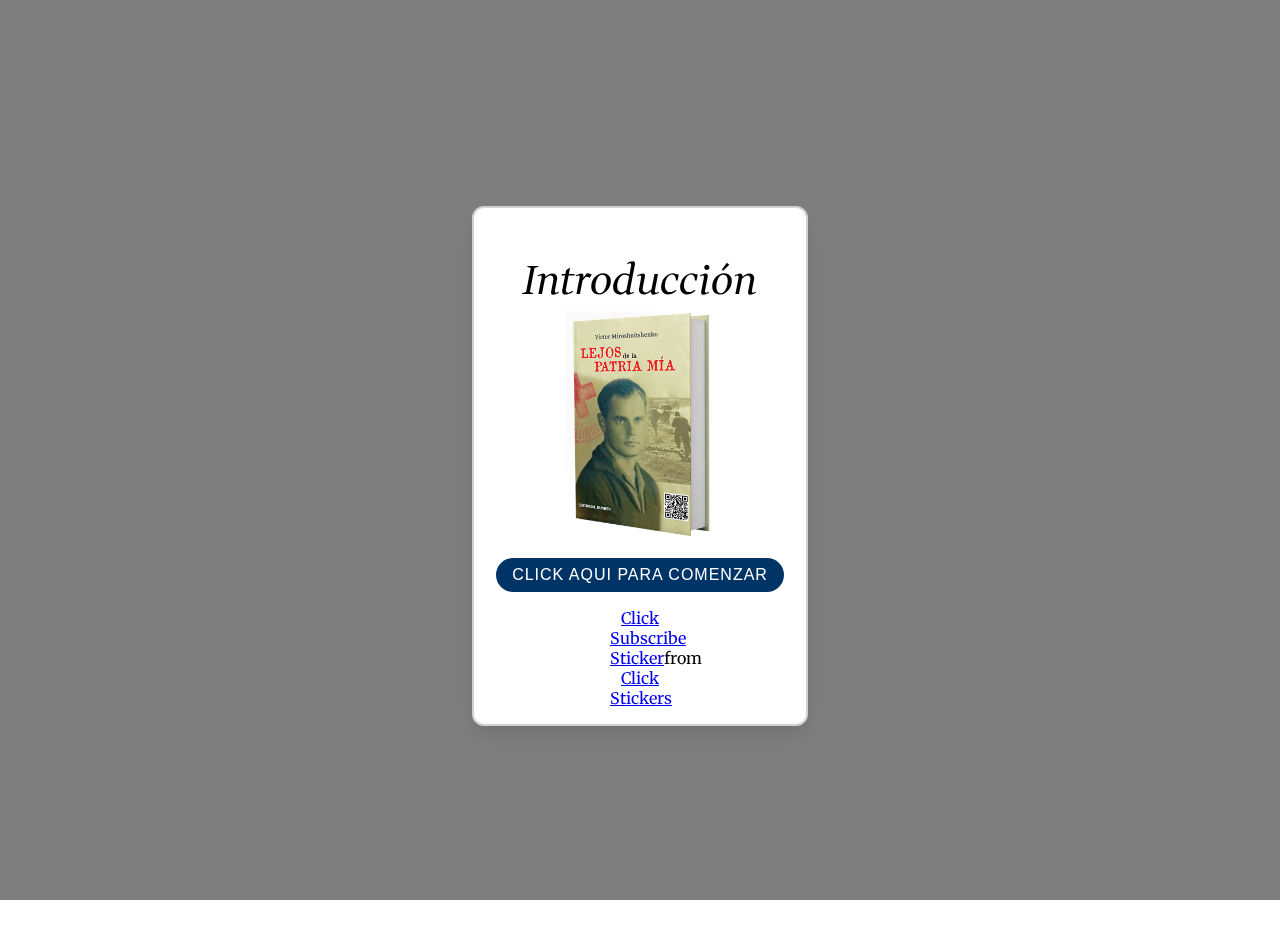
<file: index.html>
<!DOCTYPE html>
<html lang="es">
<head>
    <meta charset="UTF-8">
    <meta name="viewport" content="width=device-width, initial-scale=1.0">
    <title>Alerta con Widget y GIF</title>
    <link rel="preconnect" href="https://fonts.googleapis.com">
    <link rel="preconnect" href="https://fonts.gstatic.com" crossorigin>
    <link href="https://fonts.googleapis.com/css2?family=Merriweather:wght@400;700&display=swap" rel="stylesheet">
    <link rel="stylesheet" href="style.css">

    
    <script type="text/javascript" async src="https://tenor.com/embed.js"></script>
    <!-- Enlace a Font Awesome ICONO DE PARAR -->
    <link rel="stylesheet" href="https://cdnjs.cloudflare.com/ajax/libs/font-awesome/6.0.0-beta3/css/all.min.css">

    <!--fuente de intro-->
    <link href="https://fonts.googleapis.com/css2?family=Wittgenstein:ital,wght@0,400..900;1,400..900&display=swap" rel="stylesheet">
    <link href="https://fonts.googleapis.com/css2?family=Bebas+Neue&family=Wittgenstein:ital,wght@0,400..900;1,400..900&display=swap" rel="stylesheet">
</head>
<body>

<div class="overlay"></div> <!-- Agrega esta línea -->

<div class="alert-box" id="alertBox">
    <h1 class=".wittgenstein">Introducción</h1>
    <!--<h2>Lejos de la patria mia</h2> -->
    
    <img src="img/portada.png" alt="portadaDeLibro">
    <button id="playButton" class="button">Click aqui para comenzar</button>
    <audio id="audio" src="audio/audio ave con voz.mp3"></audio>
    
    <!-- Contenedor para el GIF -->
    <div class="gif-container">
        <div class="tenor-gif-embed" data-postid="14404274" data-share-method="host" data-aspect-ratio="0.84" data-width="100%"><a href="https://tenor.com/view/click-subscribe-pointing-up-one-point-gif-14404274">Click Subscribe Sticker</a>from <a href="https://tenor.com/search/click-stickers">Click Stickers</a></div>
    </div>
</div>

<div class="content" id="content">
    <div id="content-btn">

        <div id="play-box">
            <i class="fa-solid fa-circle-play"></i>
        </div>
        <div id="pauseButton">
            <i class="fa-solid fa-circle-stop"></i>
        </div>

    </div>
   
    
    <!-- Párrafo -->
    <p class="intro">
        Este libro está basado en la vida del protagonista, quien siendo muy joven se recibió de médico en su patria, Ucrania. En ese entonces, bajo el régimen comunista, fue convocado por el ejército soviético durante la Segunda Guerra Mundial. Cayó prisionero de los alemanes, quienes lo destinaron a un campo de concentración, donde para sobrevivir, se vio obligado a colaborar. Posteriormente, fue trasladado a un microestado ubicado al norte de Italia, conocido como Cossakia.<br><br>
        
        Al finalizar la guerra y no poder regresar a su patria natal, decidió emigrar a América, donde para poder ejercer su profesión, tuvo que estudiar nuevamente la carrera de Medicina y se graduó en la Universidad de Buenos Aires.<br><br>
        
        Este libro fue escrito durante los años 2022-2024, respaldado por documentación original. Además, incluye músicas y sonidos generados por Inteligencia Artificial para una experiencia más inmersiva.<br><br>
        
        Descubre esta historia de resiliencia y superación en tiempos de adversidad.<br><br>
        
        ¡Espero que lo disfrutes!
    </p>
    <div id="btn-venta">
        <a href="">Disponible en versión digital</a>
    </div>
</div>

<script src="app.js" defer></script>

</body>
</html>
</file>
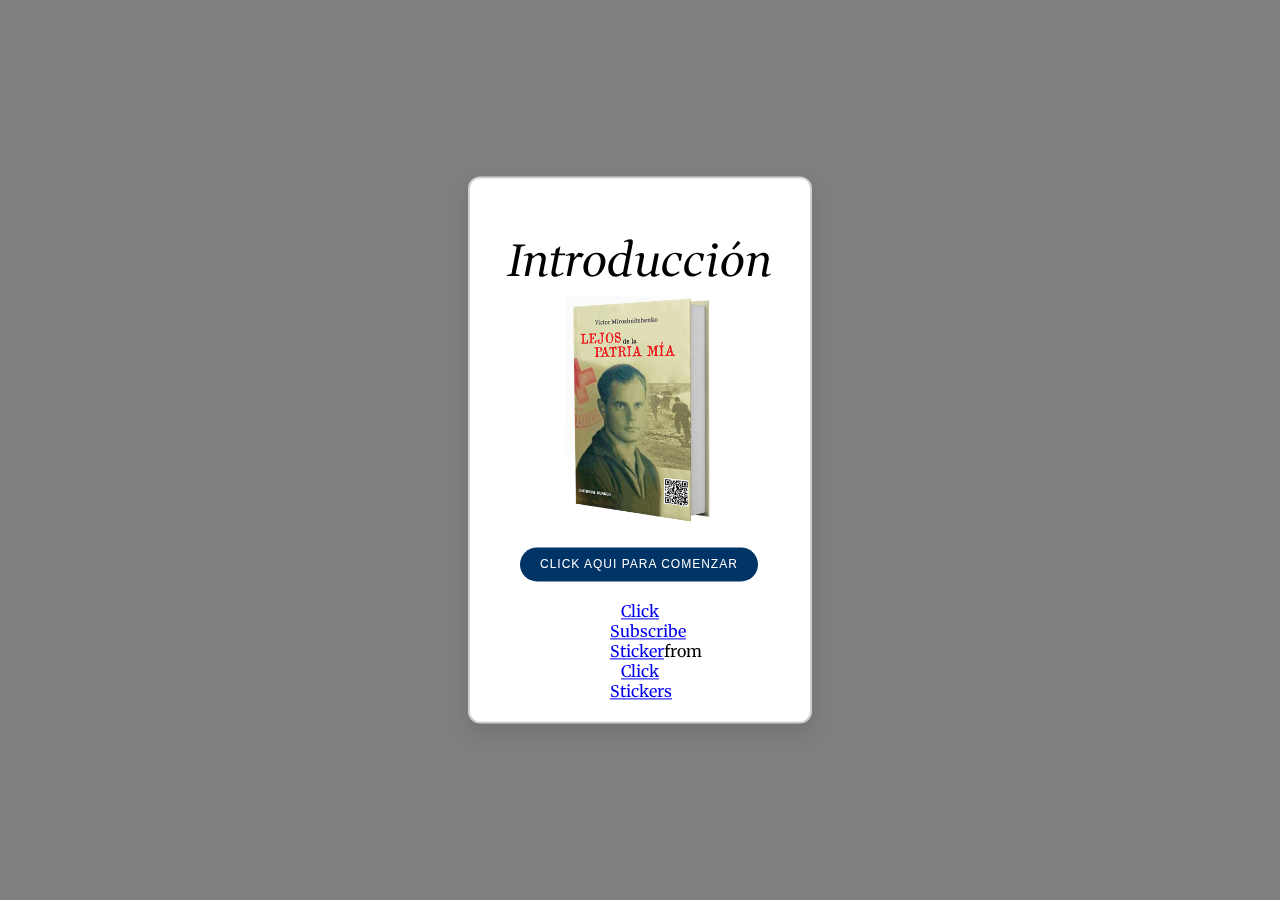
<file: portada-code/index.html>
<!DOCTYPE html>
<html lang="es">
<head>
    <meta charset="UTF-8">
    <meta name="viewport" content="width=device-width, initial-scale=1.0">
    <title>Alerta con Widget y GIF</title>
    <link rel="preconnect" href="https://fonts.googleapis.com">
    <link rel="preconnect" href="https://fonts.gstatic.com" crossorigin>
    <link href="https://fonts.googleapis.com/css2?family=Merriweather:wght@400;700&display=swap" rel="stylesheet">
    <link rel="stylesheet" href="style.css">

    
    <script type="text/javascript" async src="https://tenor.com/embed.js"></script>
    <!-- Enlace a Font Awesome ICONO DE PARAR -->
    <link rel="stylesheet" href="https://cdnjs.cloudflare.com/ajax/libs/font-awesome/6.0.0-beta3/css/all.min.css">
    <!--fuente de intro-->
    <link href="https://fonts.googleapis.com/css2?family=Wittgenstein:ital,wght@0,400..900;1,400..900&display=swap" rel="stylesheet">
    <link href="https://fonts.googleapis.com/css2?family=Bebas+Neue&family=Wittgenstein:ital,wght@0,400..900;1,400..900&display=swap" rel="stylesheet">
</head>
<body>

<div class="overlay"></div> <!-- Agrega esta línea -->

<div class="alert-box" id="alertBox">
    <h1 class=".wittgenstein">Introducción</h1>
    <!--<h2>Lejos de la patria mia</h2> -->
    <img src="img/portada.png" alt="portadaDeLibro">
    <button id="playButton" class="button">Click aqui para comenzar</button>
    <audio id="audio" src="audio/AveMaria.mp3"></audio>
    
    <!-- Contenedor para el GIF -->
    <div class="gif-container">
        <div class="tenor-gif-embed" data-postid="14404274" data-share-method="host" data-aspect-ratio="0.84" data-width="100%"><a href="https://tenor.com/view/click-subscribe-pointing-up-one-point-gif-14404274">Click Subscribe Sticker</a>from <a href="https://tenor.com/search/click-stickers">Click Stickers</a></div>
    </div>
</div>

<div class="content" id="content">
    <button id="pauseButton" class="icon-button"><i class="fa-solid fa-circle-stop"></i></button>
    
    <!-- Párrafo -->
    <p class="intro">
        Este libro está basado en la vida del protagonista, quien siendo muy joven se recibió de médico en su patria, Ucrania. En ese entonces, bajo el régimen comunista, fue convocado por el ejército soviético durante la Segunda Guerra Mundial. Cayó prisionero de los alemanes, quienes lo destinaron a un campo de concentración, donde para sobrevivir, se vio obligado a colaborar. Posteriormente, fue trasladado a un microestado ubicado al norte de Italia, conocido como Cossakia.<br><br>
        
        Al finalizar la guerra y no poder regresar a su patria natal, decidió emigrar a América, donde para poder ejercer su profesión, tuvo que estudiar nuevamente la carrera de Medicina y se graduó en la Universidad de Buenos Aires.<br><br>
        
        Este libro fue escrito durante los años 2022-2024, respaldado por documentación original. Además, incluye músicas y sonidos generados por Inteligencia Artificial para una experiencia más inmersiva.<br><br>
        
        Descubre esta historia de resiliencia y superación en tiempos de adversidad.<br><br>
        
        ¡Espero que lo disfrutes!
    </p>
</div>

<script src="app.js" defer></script>

</body>
</html>
</file>
<file: style.css>
body {
    font-family: 'Merriweather', serif;
    background: url('https://cnnespanol.cnn.com/wp-content/uploads/2021/06/GettyImages-3272021.jpg?quality=100&strip=info') no-repeat center center fixed;
    background-size: cover;
    display: flex;
    justify-content: center;
    align-items: center;
    height: 100vh;
    margin: 0;
    padding: 1rem;
    overflow: hidden;

}

main {
    display: flex;
    flex-direction: column;
    justify-content: flex-start;
    align-items: center;
    width: 100%;
    height: 100%;
    padding-top: 2rem; /* Ajusta el padding-top según sea necesario */
}

.overlay {
    position: absolute;
    top: 0;
    left: 0;
    width: 100%;
    height: 100%;
    background: rgba(0, 0, 0, 0.5);
    z-index: -1;
    backdrop-filter: blur(10px);
}

.alert-box {
    background-color: rgba(255, 255, 255);
    border: 2px solid #d1d1d1;
    width: 90%;
    max-width: 300px;
    padding: 1rem;
    border-radius: 12px;
    box-shadow: 0 10px 20px rgba(0, 0, 0, 0.1);
    text-align: center;
    display: block;
    z-index: 1;
}

.content {
    background-color: white;
    border: 1px solid #ccc;
    width: 90%;
    max-width: 1000px;
    margin: 1rem 0;
    padding: 1rem;
    border-radius: 8px;
    box-shadow: 0 4px 8px rgba(0, 0, 0, 0.1);
    text-align: center;
    display: none;
    overflow: auto;
}

#content-btn{
    display: flex;
    gap: 10px;
    width: 30px;
}

#content i{
    font-size: 30px;
    color: #003366;
}

.button{
    background-color: #003366;
    color: white;
    border: none;
    padding: 0.5rem 1rem;
    cursor: pointer;
    border-radius: 25px;
    font-size: 1rem;
    transition: background-color 0.3s ease;
    text-transform: uppercase;
    letter-spacing: 1px;
    max-width: 100%;
    animation: fadeIn 1s ease-in-out forwards;
}

.button:hover{
    background-color: #77B7F7;
}

.button:focus, .icon-button:focus {
    outline: none;
    box-shadow: 0 0 0 3px rgba(0, 51, 102, 0.5);
}

.gif-container {
    margin-top: 1rem;
    display: flex;
    justify-content: center;
    align-items: center;
}

.tenor-gif-embed {
    max-width: 20%;
    height: auto;
    text-align: center;
    animation: fadeIn 1s ease-in-out forwards;
}

.intro {
    font-size: 1.25rem;
    line-height: 1.6;
    text-align: left;
    max-height: 50vh;
    overflow-y: auto;
}

h1 {
    font-family: 'Wittgenstein', sans-serif;
    font-style: italic;
    font-weight: 400;
    font-size: 2.5rem;
    margin-bottom: 0;
    animation: fadeInSlideUp 0.5s ease-in-out forwards;
}

img {
    width: 50%;
    margin-bottom: 1rem;
    animation: fadeInSlideUp 0.7s ease-in-out forwards;
}

@keyframes fadeIn {
    0% {
        opacity: 0;
    }
    50% {
        opacity: 0;
    }
    100% {
        opacity: 1;
    }
}

@keyframes fadeInSlideUp {
    0% {
        opacity: 0;
        transform: translateY(100%);
    }
    100% {
        opacity: 1;
        transform: translateY(0);
    }
}

@media (max-width: 600px) {
    .alert-box, .content {
        padding: 1rem;
    }

    .content{
        max-width: 600px;
    }

    .intro {
        font-size: 1rem;
        line-height: 1.4;
    }

    .button, .icon-button {
        font-size: 0.875rem;
        padding: 0.5rem;
    }

    .tenor-gif-embed {
        max-width: 30%;
    }

    h1 {
        font-size: 2rem;
    }
}
</file>
<file: portada-code/style.css>
body {
    font-family: 'Merriweather', serif;
    background: url('https://cnnespanol.cnn.com/wp-content/uploads/2021/06/GettyImages-3272021.jpg?quality=100&strip=info') no-repeat center center fixed;
    background-size: cover;
    display: flex;
    justify-content: center;
    align-items: center;
    height: 100vh;
    margin: 0;
}

.overlay {
    position: absolute;
    top: 0;
    left: 0;
    width: 100%;
    height: 100%;
    background: rgba(0, 0, 0, 0.5); /* Fondo oscuro semitransparente */
    z-index: -1; /* Asegura que esté detrás del contenido */
    backdrop-filter: blur(10px); /* Difumina el fondo */
}

.alert-box {
    background-color: rgba(255, 255, 255); /* Fondo semitransparente */
    border: 2px solid #d1d1d1;
    width: 90%;
    max-width: 300px;
    padding: 20px;
    border-radius: 12px;
    box-shadow: 0 10px 20px rgba(0, 0, 0, 0.1);
    text-align: center;
    display: block;
    position: absolute;
    top: 50%;
    left: 50%;
    transform: translate(-50%, -50%);
    z-index: 1; /* Asegura que esté por encima del contenido */
}

.alert-box.active {
    display: none;
}

.content {
    background-color: white;
    border: 1px solid #ccc;
    width: 90%;
    max-width: 600px;
    margin: auto;
    padding: 20px;
    border-radius: 8px;
    box-shadow: 0 4px 8px rgba(0,0,0,0.1);
    text-align: center;
    display: none;
    position: absolute;
    top: 50%;
    left: 50%;
    transform: translate(-50%, -50%);
    z-index: 0; /* Asegura que esté detrás del cuadro de alerta */
}

.content.active {
    display: block;
}
.button{
    
    text-align: center;
    display: block;
    width: auto;
    margin: 0 30px 0 30px;
}

.button, .icon-button {
    background-color: #003366; /* Un azul oscuro elegante */
    color: white;
    border: none;
    padding: 10px 20px;
    cursor: pointer;
    border-radius: 25px;
    font-size: 12px;
    transition: background-color 0.3s ease;
    text-transform: uppercase;
    letter-spacing: 1px;
}

.button:hover, .icon-button:hover {
    background-color: #002244;
}

.button:focus, .icon-button:focus {
    outline: none;
    box-shadow: 0 0 0 3px rgba(0, 51, 102, 0.5);
}


.gif-container {
    margin-top: 20px; /* Espacio entre el botón y el GIF */
    display: flex;
    justify-content: center;
    align-items: center;
}

.tenor-gif-embed {
    max-width: 20%; /* Ajuste del tamaño máximo del GIF */
    height: auto; /* Para mantener la proporción */
    text-align: center;
}

.intro {
    font-size: 18px;
    line-height: 1.6;
    text-align: justify;
}
h1 {
    font-family: 'Wittgenstein', sans-serif; /* Aplicar la fuente Wittgenstein */
    font-style: italic; /* Aplicar estilo itálico */
    font-weight: 400; /* Especificar el peso de la fuente */
    font-size: 45px;
    margin-bottom: 0;
}

/*h2{
    font-family: 'Bebas Neue', sans-serif;
    font-size: 20px;
    font-style: normal;
    margin-top: 0;
}*/

img{
    width: 50%;
    margin-bottom: 20px;
}



/* Media Query para dispositivos móviles */
@media (max-width: 600px) {
    .alert-box {
        width: 90%;
        padding: 20px;
    }

    .content {
        width: 90%;
        padding: 20px;
    }

    .intro {
        font-size: 16px;
        line-height: 1.4;
    }

    .button, .icon-button {
        font-size: 14px;
        padding: 8px 8px;
    }

    .tenor-gif-embed {
        max-width: 20%; /* Ajuste del tamaño máximo del GIF para móviles */
    }
}
</file>
